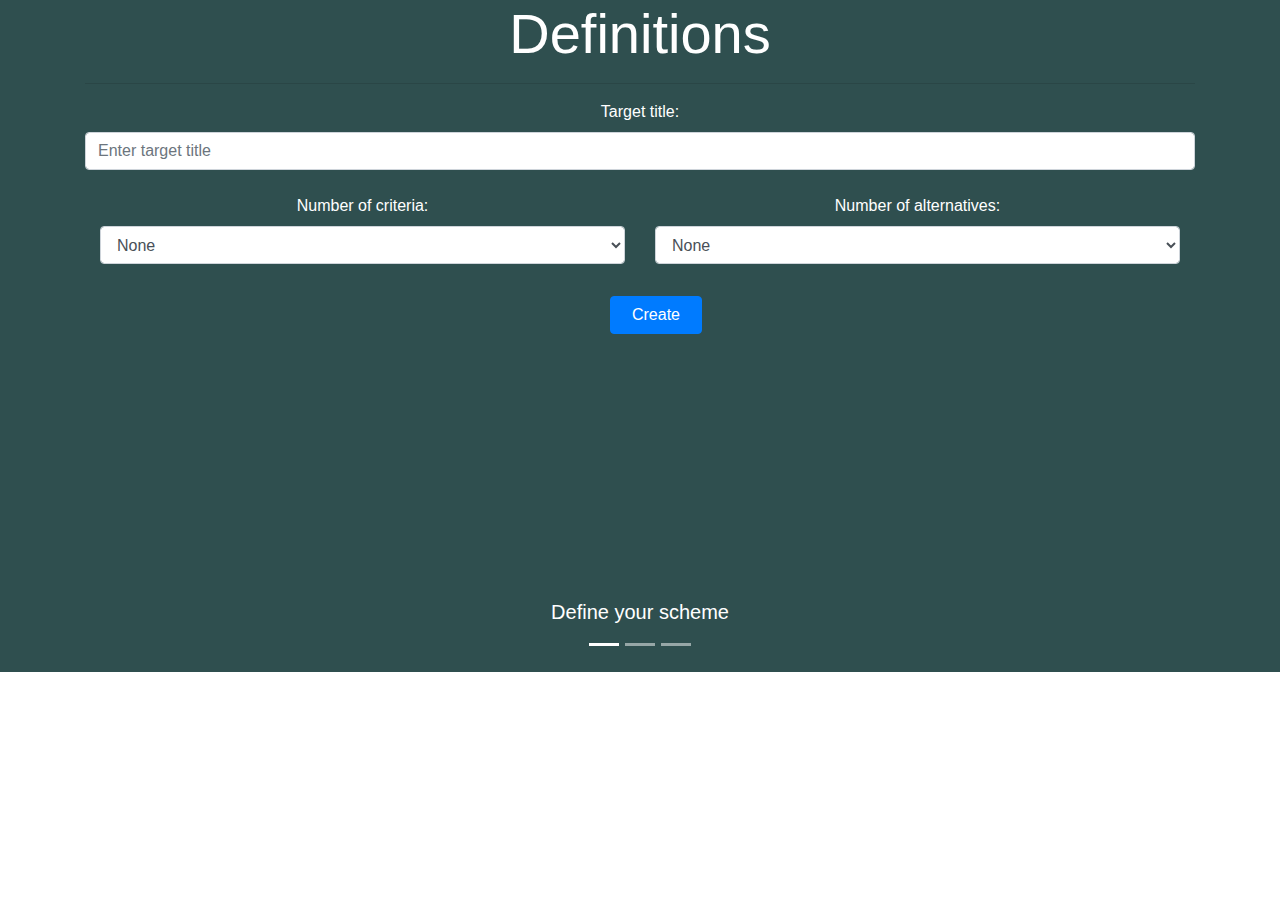
<file: docs/index.html>
<!DOCTYPE html>
<html lang="en">
<head>
    <meta charset="UTF-8">
    <title>Analytic hierarchy process</title>
    <!--Bootstrap-->
    <link rel="stylesheet" href="https://stackpath.bootstrapcdn.com/bootstrap/4.4.1/css/bootstrap.min.css" integrity="sha384-Vkoo8x4CGsO3+Hhxv8T/Q5PaXtkKtu6ug5TOeNV6gBiFeWPGFN9MuhOf23Q9Ifjh" crossorigin="anonymous">
    <link rel="stylesheet" type="text/css" href="style.css">
</head>
<body>
    <div id="carousel-main" class="carousel slide" data-interval="0" data-wrap="false">
        <ol class="carousel-indicators">
            <li data-target="#carousel-main"  class="active"></li>
            <li data-target="#carousel-main"> </li>
            <li data-target="#carousel-main"> </li>
        </ol>
        <div class="carousel-inner">
            <div class="carousel-item active">
                <div class="container">
                    <div class="d-md-block text-center">
                        <div class="display-4 text-center">
                            Definitions
                        </div>
                        <hr>
                        <form name="definition-form" class="form-group form-define">
                            <label for="target">Target title: </label>
                            <input type="text" id="target" name="target" class="form-control" placeholder="Enter target title" required><br>
                            <div class="container">
                                <div class="row">
                                    <div id="criteria" class="col">
                                        <label for="criteria-num">Number of criteria: </label>
                                        <select id="criteria-num" class="form-control" required>
                                            <option style="display: none">None</option>
                                            <option>3</option>
                                            <option>4</option>
                                            <option>5</option>
                                            <option>6</option>
                                            <option>7</option>
                                            <option>8</option>
                                            <option>9</option>
                                            <option>10</option>
                                        </select>
                                        <div id="criteria-list" class="container">
                                        </div>
                                    </div>
                                    <div id="alternatives" class="col">
                                        <label for="alternatives-num">Number of alternatives: </label>
                                        <select id="alternatives-num" class="form-control" required>
                                            <option style="display: none">None</option>
                                            <option>3</option>
                                            <option>4</option>
                                            <option>5</option>
                                            <option>6</option>
                                            <option>7</option>
                                            <option>8</option>
                                            <option>9</option>
                                            <option>10</option>
                                        </select>
                                        <div id="alternatives-list" class="container">
                                        </div>
                                    </div>
                                </div>
                            </div>
                            <button type="submit" class="btn btn-primary col-1 btn-1" id="define-button">Create</button>
                        </form>
                    </div>
                </div>
                <div class="carousel-caption d-none d-md-block">
                    <h5>Define your scheme</h5>
                </div>
            </div>
            <div class="carousel-item">
                <div class="margin-bottom container">
                    <div class="d-md-block text-center">
                        <div class="display-4 text-center">
                            Local priorities
                        </div>
                        <hr>
                        <div id="top-lvl-table-container">
                        </div>
                        <hr>
                        <div id="lower-lvl-tables-container">
                        </div>
                    </div>
                    <div class="width60 container">
                        <div class="row">
                            <button onclick="swipeBack(true)" class="btn col btn-danger btn-1">Change</button>
                            <button onclick="proceedCalculation()" class="btn col btn-info btn-1" id="calculate-button">Calculate and check</button>
                            <button onclick="swipeToFinish()" class="btn col btn-primary btn-1" id="finish-button">Next</button>
                        </div>
                    </div>
                </div>

                <div class="carousel-caption d-none d-md-block">
                    <h5>Insert tables data</h5>
                </div>
            </div>
            <div class="carousel-item">
                <div class="margin-bottom container">
                    <div class="d-md-block text-center">
                        <div class="display-4 text-center">
                            Global priorities
                        </div>
                        <hr>
                        <div class="container">
                            <h5 id="result" class="text-center">
                            </h5>
                        </div>
                        <div id="gl-prior-table-container">
                            <table id="gl-prior-table" class="table table-hover table-bordered table-dark">

                            </table>
                        </div>
                        <hr>
                        <button onclick="swipeBack()" class="btn btn-danger btn-1" id="back-button">Back</button>
                    </div>
                </div>

                <div class="carousel-caption d-none d-md-block">
                    <h5>Result</h5>
                </div>
            </div>
        </div>
        <a id="prev" class="carousel-control-prev" href="#carousel-main" role="button" data-slide="prev" hidden>
            <span class="carousel-control-prev-icon" aria-hidden="true"></span>
            <span class="sr-only">Previous</span>
        </a>
        <a id="next" class="carousel-control-next" href="#carousel-main" role="button" data-slide="next" hidden>
            <span class="carousel-control-next-icon" aria-hidden="true"></span>
            <span class="sr-only">Next</span>
        </a>
    </div>
    <!--Bootstrap-->
    <script src="https://code.jquery.com/jquery-3.4.1.slim.min.js" integrity="sha384-J6qa4849blE2+poT4WnyKhv5vZF5SrPo0iEjwBvKU7imGFAV0wwj1yYfoRSJoZ+n" crossorigin="anonymous"></script>
    <script src="https://cdn.jsdelivr.net/npm/popper.js@1.16.0/dist/umd/popper.min.js" integrity="sha384-Q6E9RHvbIyZFJoft+2mJbHaEWldlvI9IOYy5n3zV9zzTtmI3UksdQRVvoxMfooAo" crossorigin="anonymous"></script>
    <script src="https://stackpath.bootstrapcdn.com/bootstrap/4.4.1/js/bootstrap.min.js" integrity="sha384-wfSDF2E50Y2D1uUdj0O3uMBJnjuUD4Ih7YwaYd1iqfktj0Uod8GCExl3Og8ifwB6" crossorigin="anonymous"></script>
    <script type="text/javascript" src="index.js"></script>
</body>
</html>
</file>
<file: docs/style.css>
body{
    color: white;
}
.carousel-item{
    background-color: darkslategray;
    min-height: 42em;
}

.btn-1{
    margin-top: 2em;
    margin-left: 2em;
    margin-rigth: 2em;

    min-width: fit-content;
    position: center;
}

#calculate-button{
    margin-top: 2em;
    min-width: fit-content;
    position: center;
}

.form-define{
    margin-bottom: 8em;
}

.margin-bottom{
    margin-bottom: 8em;
}

.text-bold{
    font-weight: bold;
}
.info{
    margin-bottom: 3em;
}
.width60{
    width: 60%;
}
</file>
